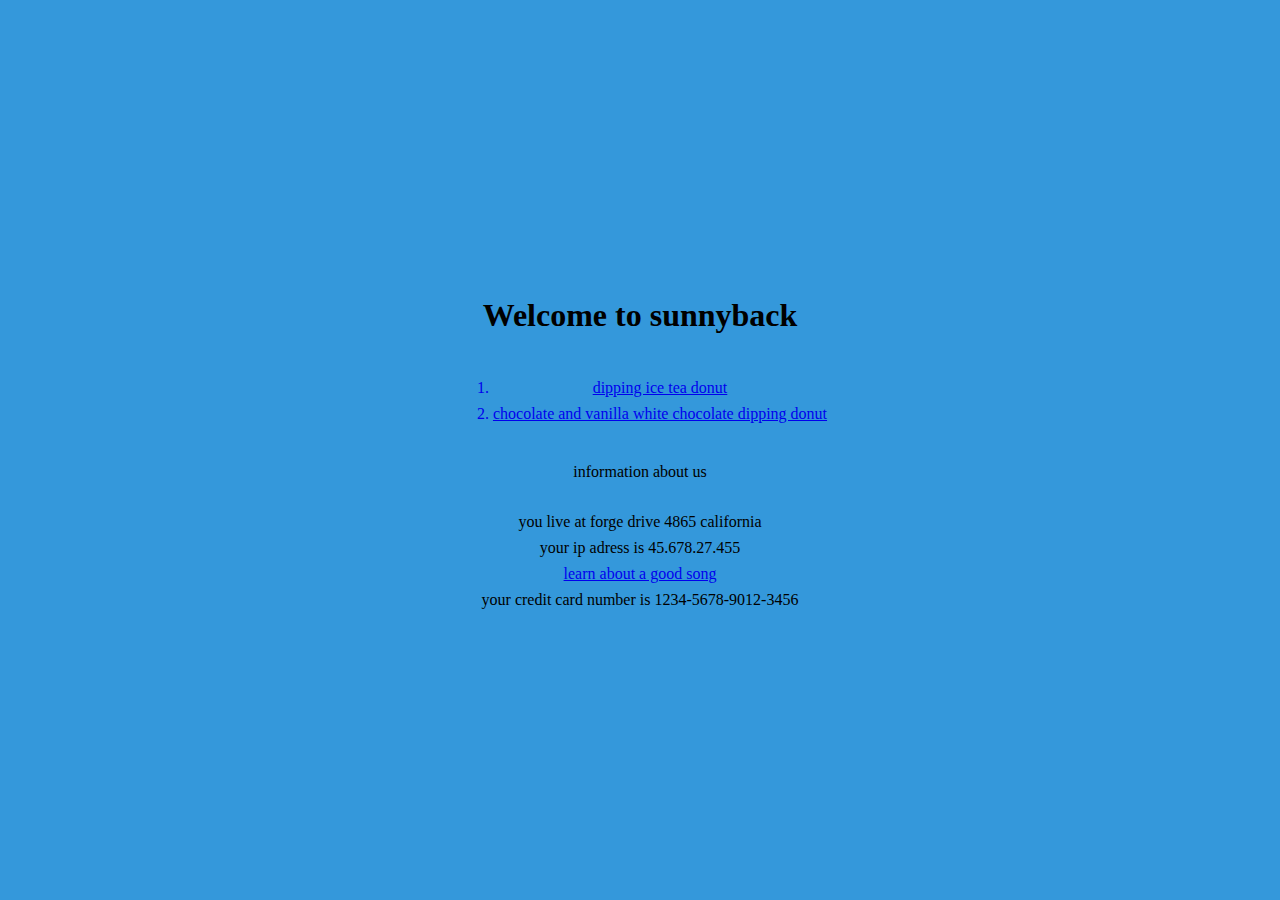
<file: index.html>
<html><head>
    <title>Sunnyback</title>
    <link href="./style.css" type="text/css" rel="stylesheet">
  </head>
  <body>
    <header>
      <div id="brodo">
        <p></p>
        <p></p>
      </div>
      <div id="links">
          
      </div>
        <h1>Welcome to sunnyback</h1>
    </header>
    <ol>
        <a href="index4.html"><li>dipping ice tea donut</li></a>
      <a href="index2.html"><li>chocolate and vanilla white chocolate dipping donut</li></a>
    </ol>
    <p>information about us</p>
    <footer>
      <ul>
        <li>you live at forge drive 4865 california</li>
        <li>your ip adress is 45.678.27.455</li><a href="https://www.youtube.com/watch?v=lrzKT-dFUjE">learn about a good song</a>
        <li>your credit card number is 1234-5678-9012-3456</li>

    </footer>

</body></html>
</file>
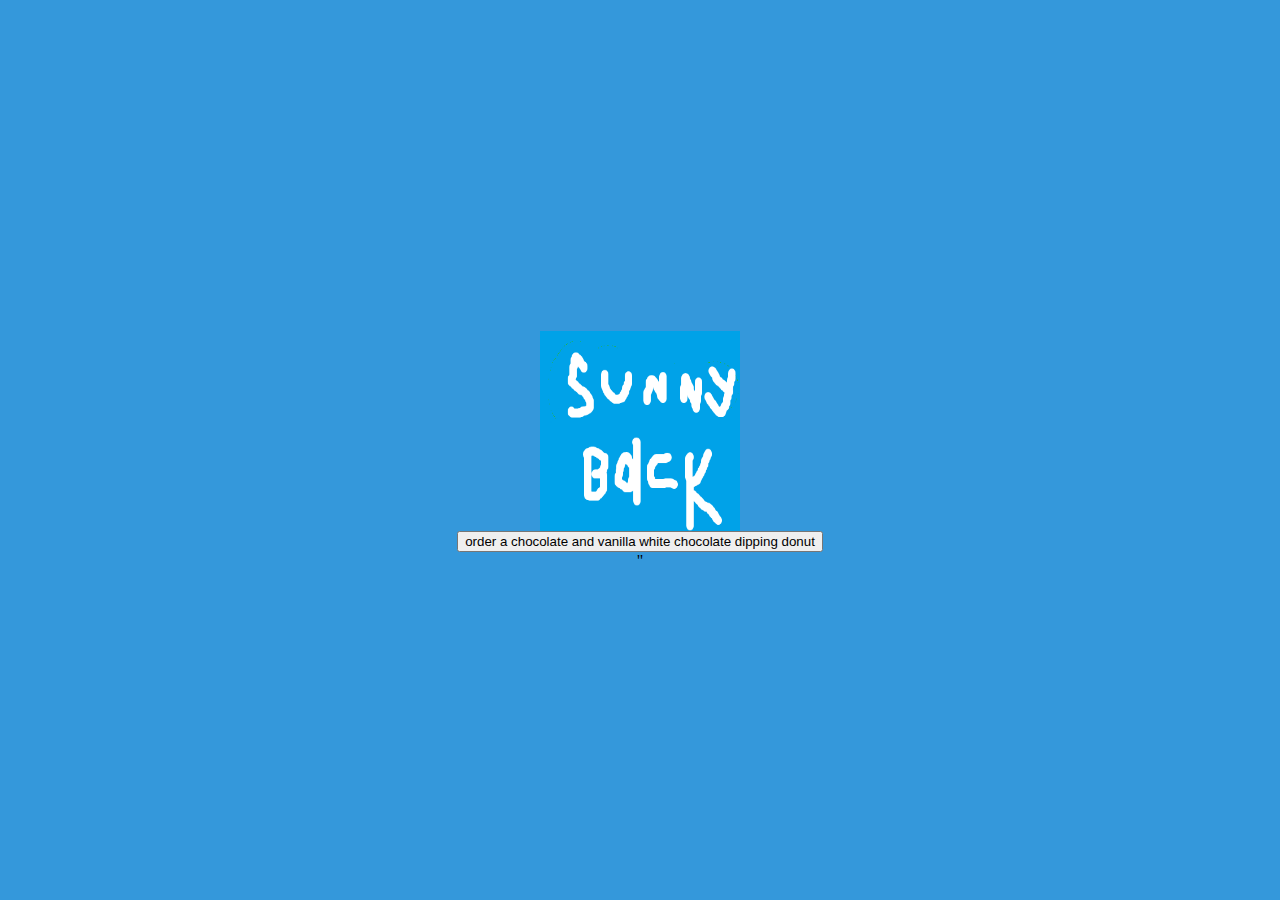
<file: index2.html>
<!DOCTYPE html>
<html lang="en">
<head>
    <title>order a chocolate and vanilla white chocolate dipping donut</title>
    <link href="./style.css" type="text/css" rel ="stylesheet">
    <img src="startexture.png" alt="sunnyback logo" width="200" height="200">
</head>
<body>
    <button type ="button" onclick="window.location.href='index3.html'">order a chocolate and vanilla white chocolate dipping donut</button>"
    
</body>
</html>
</file>
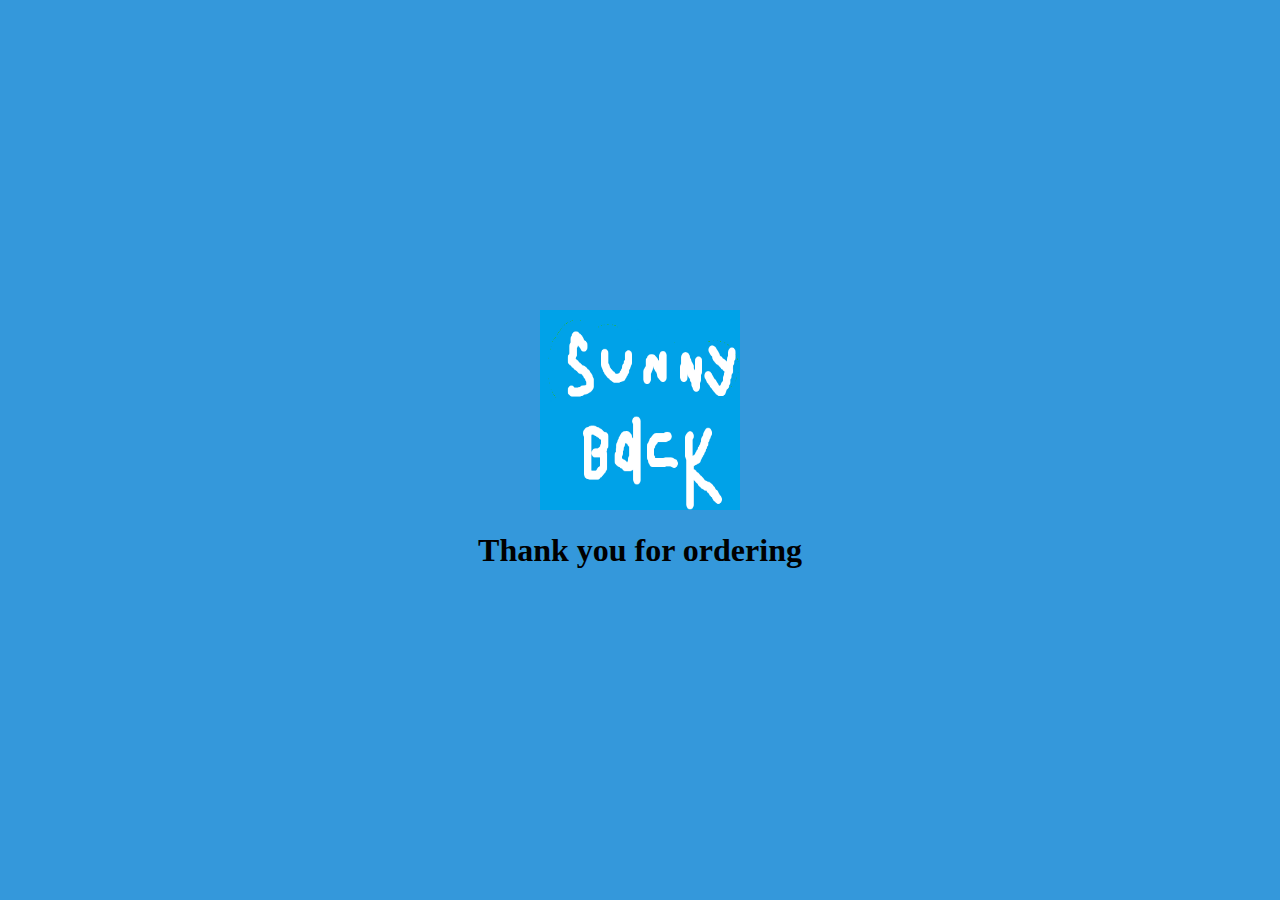
<file: index3.html>
<!DOCTYPE html>
<html lang="en">
<head>
<title>Thank you for ordering:)</title>
<link href="./style.css" type="text/css" rel="stylesheet">
<img src="startexture.png" alt="starbucks logo" width="200" height="200">
</head>
<body>
    <h1>Thank you for ordering</h1>
</body>
</html>
</file>
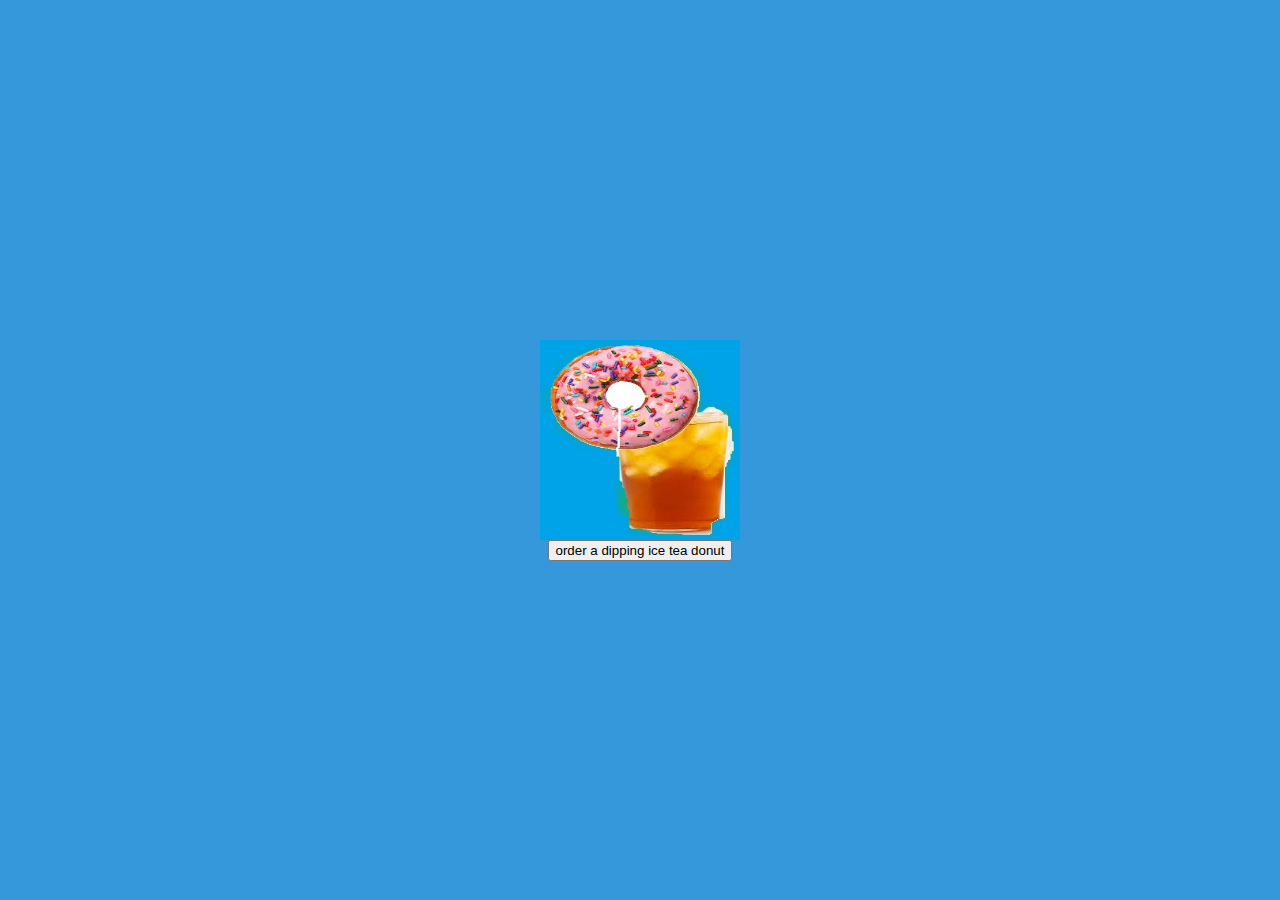
<file: index4.html>
<!DOCTYPE html>
<html lang="en">
<head>
<title>Thank you for ordering</title>
<link href="./style.css" type="text/css" rel="stylesheet">
<img src="icedtea.png" alt="sunnyback" width="200" height="200">

</head>
<body>
    <button type="button" onclick="window.location.href='index3.html'">order a dipping ice tea donut</button>
</body>
</html>
</file>
<file: style.css>
body {
    background-color: #3498db; /* A different shade of blue */
    display: flex;
    justify-content: center;
    align-items: center;
    flex-direction: column;
    height: 100vh;
    margin: 0;
    text-align: center;
}

ul {
    list-style: none; /* Remove default list styling */
    padding: 0;
}

li {
    margin: 0.5em 0; /* Add some spacing between list items */
}
</file>
